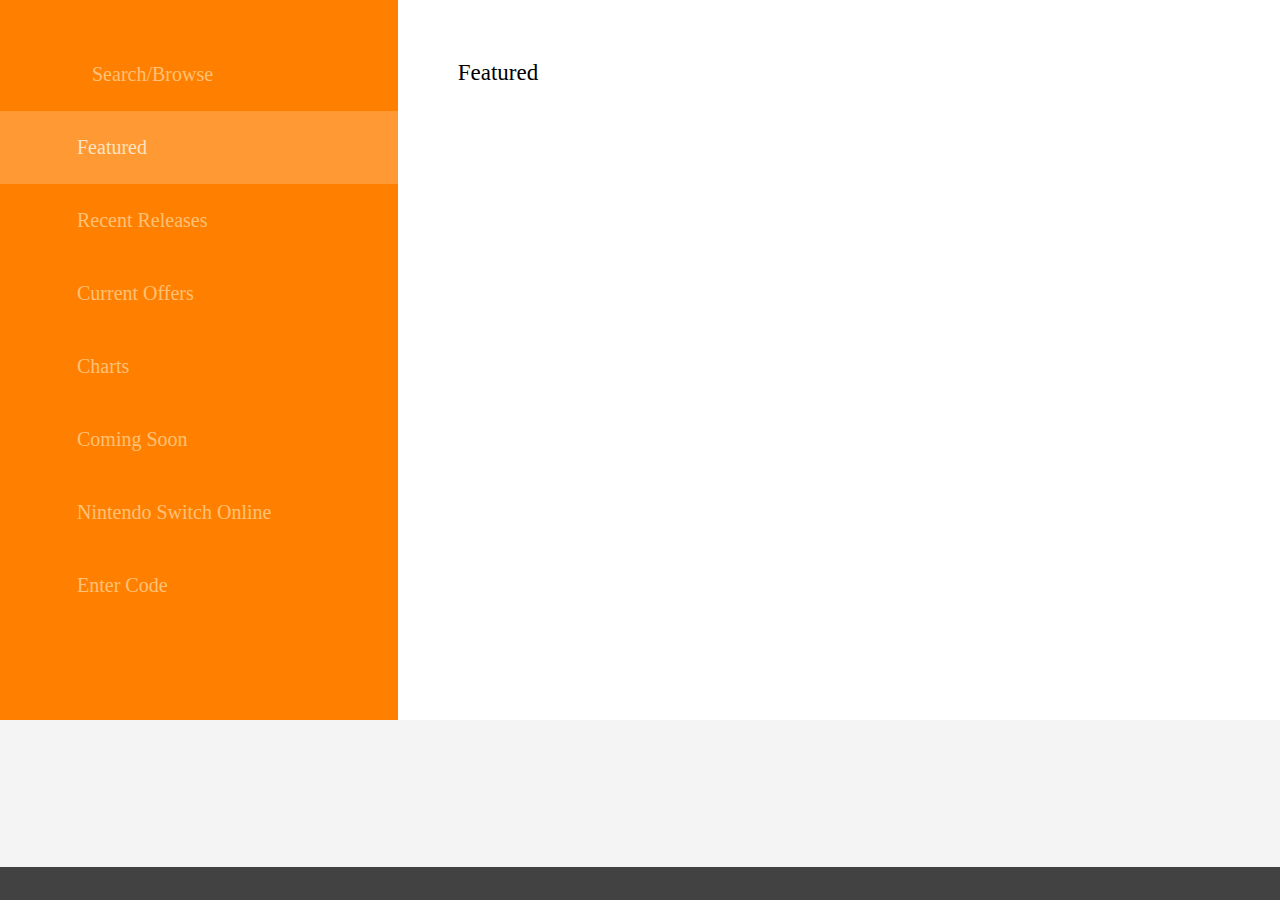
<file: index.html>
<!DOCTYPE html>
<html lang="en">
<head>
  <meta charset="UTF-8">
  <meta name="viewport" content="width=device-width, initial-scale=1.0">
  <title>ShopN - ashigaru</title>
  <style>
* {
    margin: 0;
    padding: 0;
    box-sizing: border-box;
    /* thank you https://www.reddit.com/r/NintendoSwitch/comments/5xujsw/ive_found_the_actual_font_for_the_switchs_ui/ */
    /*font-family: 'A-OTF UD Shin Go NT Regular';*/
font-family: 'UD Shin Go NT Regular JIS2004';
}
/* font from: https://en.morisawa.co.jp/fonts/specimen/2279 */

@font-face {
font-family: 'UD Shin Go NT Regular JIS2004';
  src: url('https://wf.typesquare.com/3/tsad/dist/ja/ts?condition=4d1efa0941ffe65c7c17d219b21585a3&onetime_condition=&eid=qP9CSvpiTpM%3D&bw[name]=Firefox&bw[ftf]=0&bw[os]=Windows&location=en.morisawa.co.jp%2F&fonts[id]=1262&fonts[str]=MDIzNE5TZGVoaW5vcHQ%3D') format('opentype');
  font-weight: normal;
  font-style: normal;
}

    body {
    font-family: 'UD Shin Go NT Regular JIS2004';
      background: #f4f4f4; 
      display: flex;
      height: 100vh;
    }
    #maincontent {
      margin: 0;
      display: flex;
      height: 100vh;
      background:#FFF;
      width:100%;
      max-width:1280px;
      max-height:720px;
      overflow-x:hidden;
      overflow-y:auto;
    }
    .sidebar {
      background: #ff8000;
      width: 480px;
      box-sizing: border-box;
      display: flex;
      flex-direction: column;
      justify-content: flex-start;
      padding-top:38px;
      margin-right:20px;
    }

    .sidebar div {
     padding-top:25px;
     padding-bottom:25px;
     padding-left:77px;
     padding-right:77px;
      width:100%;
      margin-left:0px;
      cursor: pointer;
      font-size: 20px;
      color: #ffc176;
    }
    .sidebar div:hover {
      background: #ffffff33;
      color: #fde3c0;
    }
    .sidebar div.selected {
      background: #ffffff33;
      color: #fde3c0;
    }
    .content {
      width: 80%;
      padding: 40px;
      box-sizing: border-box;
      overflow-x:hidden;
      overflow-y:auto;
    }
    .content h3 {
      font-size: 23px;
      font-weight:normal;
      margin-bottom: 20px;
      margin-top:20px;
    }
    
    #footer {
     background-color:#424242; /*  background-color:#eaeaea; */
     color:#373737;
     width:100%; min-width:100%; height:33px;
     position:absolute;bottom:0;left:0;

    }
  </style>
</head>
<body>
  <div id="maincontent" >

  <div class="sidebar">
      <div onclick="window.location.reload();">&nbsp;&nbsp;&nbsp;Search/Browse</div>
      <div class="selected">Featured</div>
      <div>Recent Releases</div>
      <div>Current Offers</div>
      <div>Charts</div>
      <div>Coming Soon</div>
      <div>Nintendo Switch Online</div>
      <div>Enter Code</div>
  </div>

  <div class="content">
    <h3>Featured</h3>

  </div>


  <div id="footer">

</div>

</div>


</body>
</html>
</file>
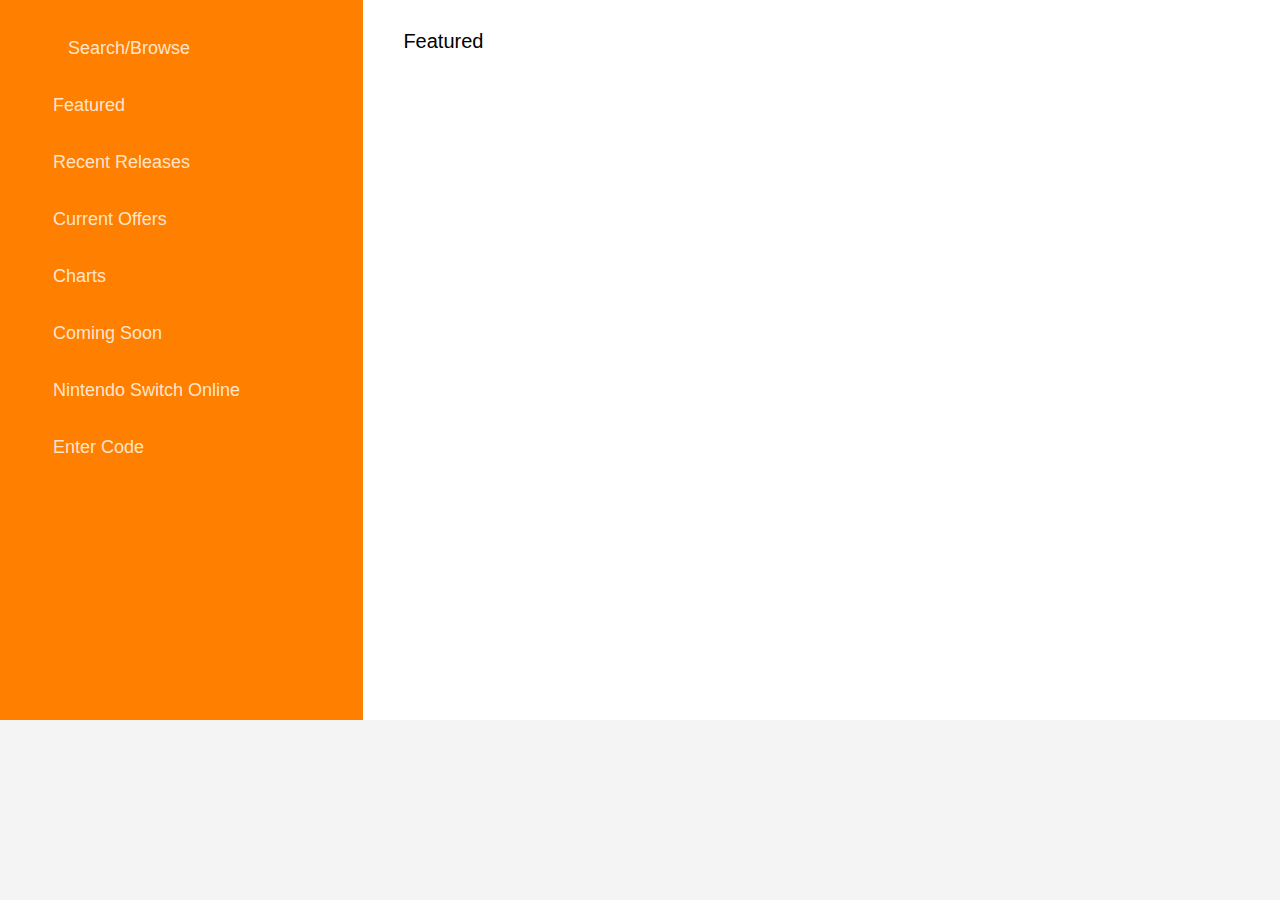
<file: ashigaru/top/new/index.html>
<!DOCTYPE html>
<html lang="en">
<head>
  <meta charset="UTF-8">
  <meta name="viewport" content="width=device-width, initial-scale=1.0">
  <title>ShopN - ashigaru</title>
  <style>
    * {
      margin:0;
      padding:0;
      box-sizing:border-box;
      font-family: 'A-OTF Shin Go Pro', sans-serif;
    }
    body {
      background: #f4f4f4; 
      display: flex;
      height: 100vh;
    }
    #maincontent {
      margin: 0;
      display: flex;
      height: 100vh;
      background:#FFF;
      width:100%;
      max-width:1280px;
      max-height:720px;
    }
    .sidebar {
      background: #ff8000;
      width: 410px;
      box-sizing: border-box;
      display: flex;
      flex-direction: column;
      justify-content: flex-start;
      padding-top:20px;
    }

    .sidebar ul {
      list-style: none;
      padding: 0;
    }
    .sidebar li {
      padding: 18px 53px;
      width:100%;
      margin-left:0px;
      cursor: pointer;
      font-size: 18px;
      color: rgba(255, 253, 250, 0.822);
    }
    .sidebar li:hover {
      background: rgba(255, 255, 255, 0.3);
      color: white;
    }
    .sidebar li.selected {
      background: rgba(255, 255, 255, 0.3);
      color: white;
    }
    .content {
      width: 80%;
      padding: 40px;
      box-sizing: border-box;
    }
    .content h3 {
      font-size: 20px;
      font-weight:normal;
      margin-bottom: 20px;
      margin-top:-10px;
    }

  </style>
</head>
<body>
  <div id="maincontent" >

  <div class="sidebar">
    <ul>
      <li>&nbsp;&nbsp;&nbsp;Search/Browse</li>
      <li>Featured</li>
      <li>Recent Releases</li>
      <li>Current Offers</li>
      <li>Charts</li>
      <li>Coming Soon</li>
      <li>Nintendo Switch Online</li>
      <li>Enter Code</li>
    </ul>
  </div>
  <div class="content">
    <h3>Featured</h3>

  </div>
</div>
</body>
</html>
</file>
